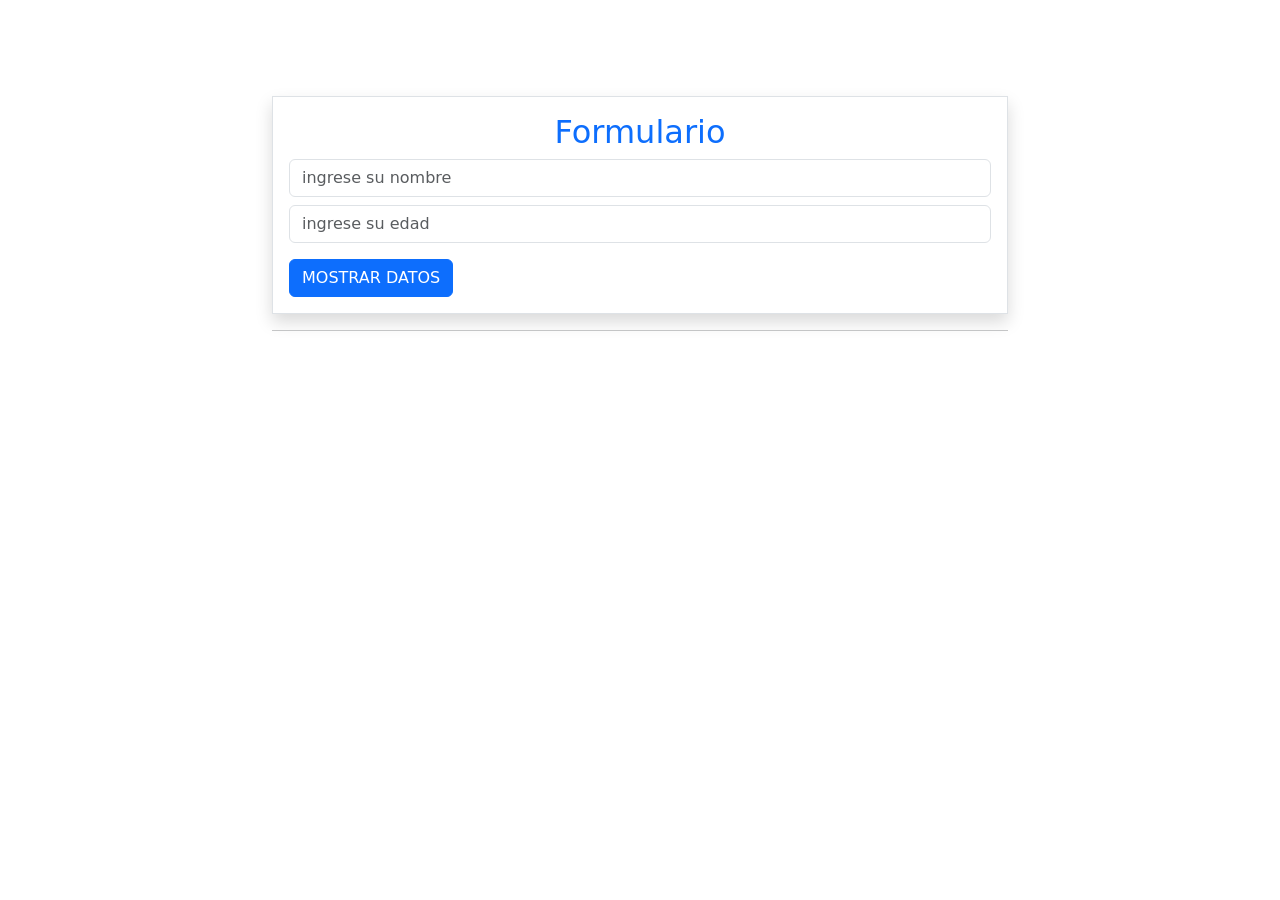
<file: practica 1/index.html>
<!DOCTYPE html>
<html lang="en">
<head>
    <meta charset="UTF-8">
    <meta http-equiv="X-UA-Compatible" content="IE=edge">
    <meta name="viewport" content="width=device-width, initial-scale=1.0">
    <link href="https://cdn.jsdelivr.net/npm/bootstrap@5.1.3/dist/css/bootstrap.min.css" rel="stylesheet" integrity="sha384-1BmE4kWBq78iYhFldvKuhfTAU6auU8tT94WrHftjDbrCEXSU1oBoqyl2QvZ6jIW3" crossorigin="anonymous">
    <title>Mis Datos</title>
</head>
<body>
    
    <div class="container mt-5">
       
        <div class="row">
            <div class="col-8 offset-2">
                <form id="formulario" class="p-3 mt-5 shadow border">
                    <h2 class="text-center text-primary">Formulario</h2>

                <input id="nombre" class="form-control my-2" type="text" placeholder="ingrese su nombre">

                <input id="edad" class="form-control my-2" type="text" placeholder="ingrese su edad">

                <button class="btn btn-primary mt-2" type="submit">MOSTRAR DATOS</button>
                </form>
                <hr>

                <h3 id="respuesta" class="text-center fw-light">
                    
                </h3>
            </div>
        </div>
    </div>
    
    <script src="app.js"></script>
</body>
</html>
</file>
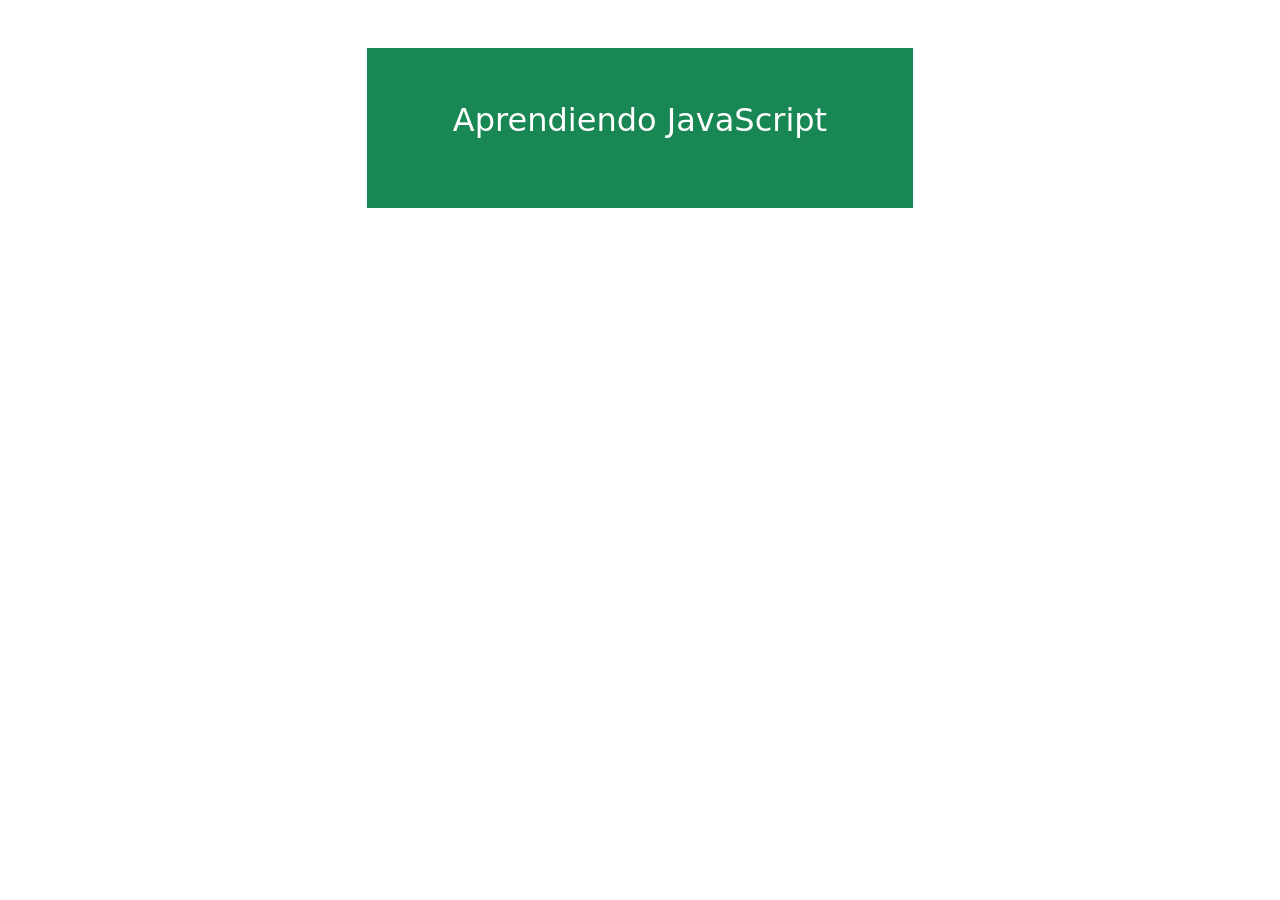
<file: practica 2/index.html>
<!DOCTYPE html>
<html lang="en">

<head>
    <meta charset="UTF-8">
    <meta http-equiv="X-UA-Compatible" content="IE=edge">
    <meta name="viewport" content="width=device-width, initial-scale=1.0">
    <link href="https://cdn.jsdelivr.net/npm/bootstrap@5.0.2/dist/css/bootstrap.min.css" rel="stylesheet"
        integrity="sha384-EVSTQN3/azprG1Anm3QDgpJLIm9Nao0Yz1ztcQTwFspd3yD65VohhpuuCOmLASjC" crossorigin="anonymous">
    <title>Practica #2</title>
    
</head>

<style>
    #caja{
        cursor: pointer;
        transition: all ease .8s;
    }
</style>

<body>
    <div class="container mt-5">
        <div class="row">
            <div class="col-6 offset-3">
                <div id="caja" class="bg-success p-5">
                    <p id="texto" class="text-white fs-2 text-center">Aprendiendo JavaScript</p>
                </div>
            </div>
        </div>
    </div>

    <script src="app.js"></script>
</body>

</html>
</file>
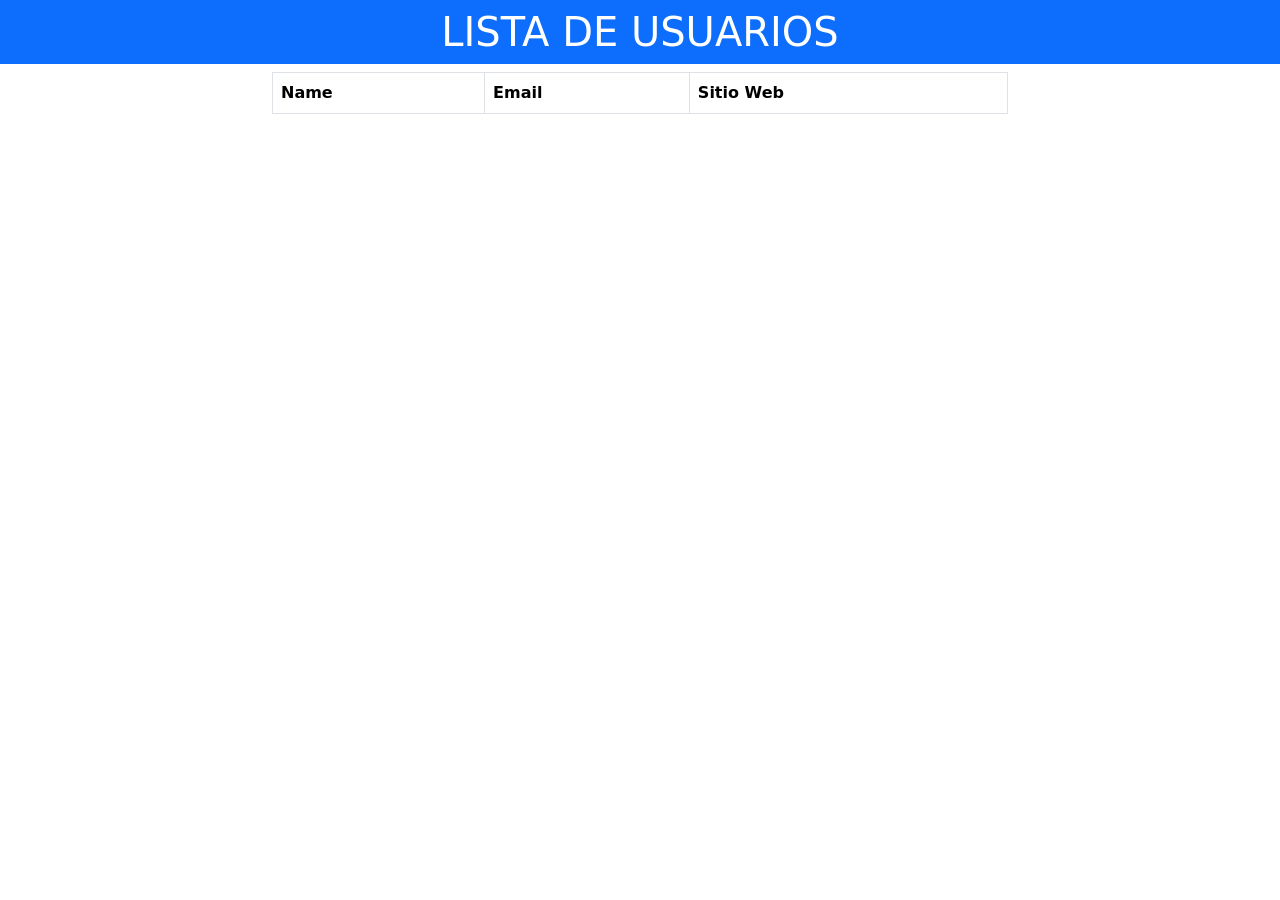
<file: practica3/index.html>
<!DOCTYPE html>
<html lang="en">
<head>
    <meta charset="UTF-8">
    <meta http-equiv="X-UA-Compatible" content="IE=edge">
    <meta name="viewport" content="width=device-width, initial-scale=1.0">
    <link rel="stylesheet" href="	https://cdn.jsdelivr.net/npm/bootstrap@5.2.0-beta1/dist/css/bootstrap.min.css">
    <title>Consumir una API</title>
</head>
<body>
    <h1 class="text-center bg-primary py-2 text-white">LISTA DE USUARIOS</h1>

    <div class="container">
        <div class="row">
            <div class="col-8 offset-2">
                <table class="table table-bordered">
                    <thead>
                        <tr>
                            <th>Name</th>
                            <th>Email</th>
                            <th>Sitio Web</th>
                        </tr>
                    </thead>
                    <tbody id="respuesta">
                    
                    </tbody>
                </table>
            </div>
        </div>
    </div>

    <script src="app.js"></script>
</body>
</html>
</file>
